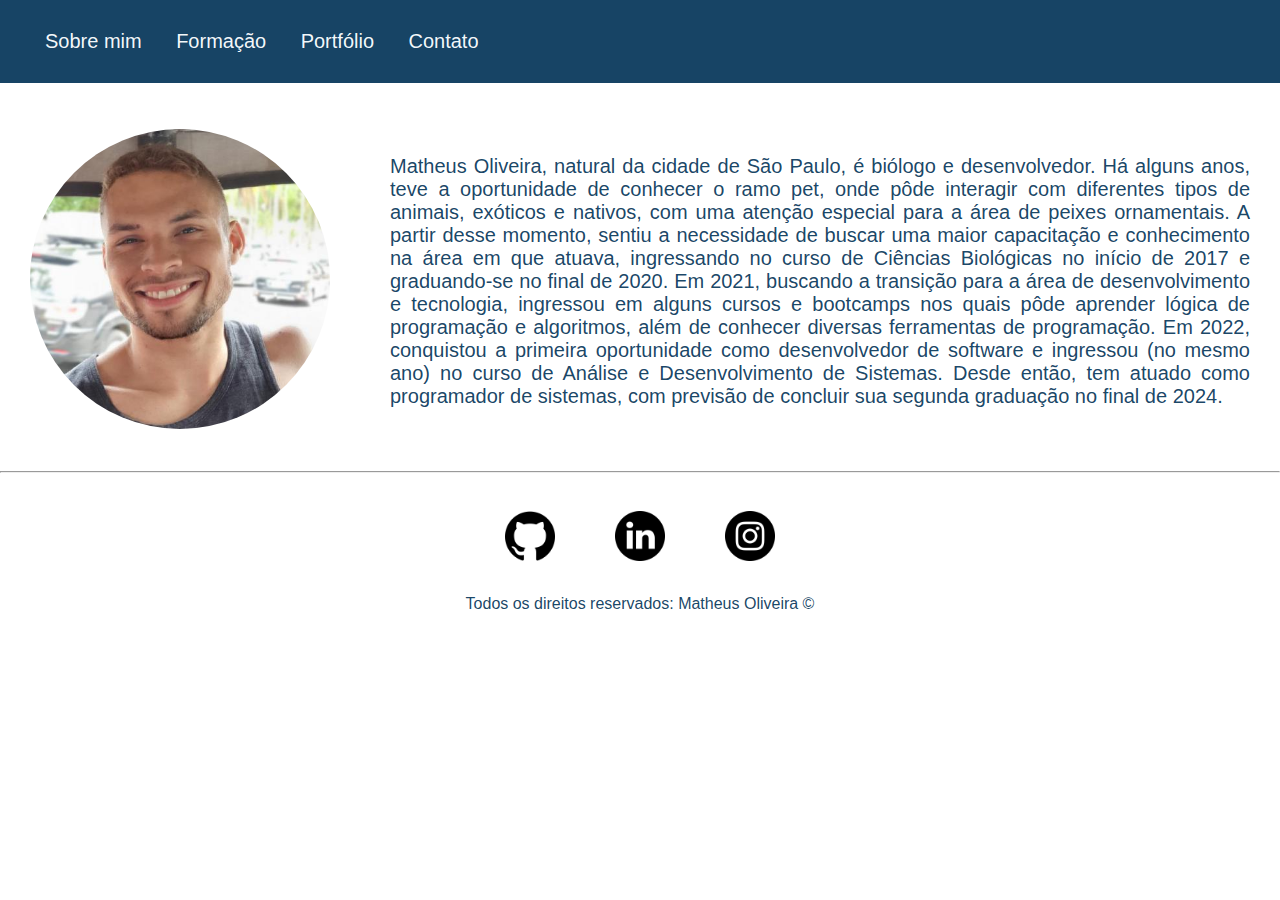
<file: index.html>
<!DOCTYPE html>
<html lang="pt-br">
<head>
    <meta charset="UTF-8">
    <meta http-equiv="X-UA-Compatible" content="IE=edge">
    <meta name="viewport" content="width=device-width, initial-scale=1.0">
    <link rel="stylesheet" href="assets/css/style.css">
    <title>Portfólio Pessoal</title>
</head>
<body class="fundo">
    <header>
        <nav role="navigation">
            <ul id="menu">
                <li><a href="index.html" class="texto-centralizado">Sobre mim</a></li>
                <li><a href="formacao.html" class="texto-centralizado">Formação</a></li>
                <li><a href="portfolio.html" class="texto-centralizado">Portfólio</a></li>
                <li><a href="contato.html" class="texto-centralizado">Contato</a></li>
            </ul>
        </nav>
    </header>
   
    <section class="container-flex">
        <div>
            <img class="imagem" src="assets/img/foto_perfil.jpg" alt="Foto do autor do conteúdo">
        </div> 
        <div class="padding-30">
            <p class="texto-justificado tamanho-fonte-20px">
                Matheus Oliveira, natural da cidade de São Paulo, é biólogo e desenvolvedor. 
                Há alguns anos, teve a oportunidade de conhecer o ramo pet, onde pôde interagir com diferentes tipos de animais, exóticos e nativos, com uma atenção especial para a área de peixes ornamentais. 
                A partir desse momento, sentiu a necessidade de buscar uma maior capacitação e conhecimento na área em que atuava, ingressando no curso de Ciências Biológicas no início de 2017 e graduando-se no final de 2020. 
                Em 2021, buscando a transição para a área de desenvolvimento e tecnologia, ingressou em alguns cursos e bootcamps nos quais pôde aprender lógica de programação e algoritmos, além de conhecer diversas ferramentas de programação. 
                Em 2022, conquistou a primeira oportunidade como desenvolvedor de software e ingressou (no mesmo ano) no curso de Análise e Desenvolvimento de Sistemas. 
                Desde então, tem atuado como programador de sistemas, com previsão de concluir sua segunda graduação no final de 2024.
            </p>
        </div>
    </section>
    <hr>
    <footer>
        <div class="container-flex">
            <a href="https://github.com/MatheusVSOliveira" target="_blank">
                <img class="social-icon padding-30" src="assets/img/github.png" alt="logo do github">
            </a>
            <a href="https://www.linkedin.com/in/matheusvsoliveira/" target="_blank">
                <img class="social-icon padding-30" src="assets/img/linkedin.png" alt="logo do linkedin">
            </a>
            <a href="https://www.instagram.com/matheus.vsoliveira" target="_blank">
                <img class="social-icon padding-30" src="assets/img/instagram.png" alt="logo do instagram">
            </a>
        </div>
        <p class="texto-centralizado">
            Todos os direitos reservados: Matheus Oliveira &copy;
        </p>
    </footer>

    <script src="assets/javascript/script.js"></script>
</body>
</html>
</file>
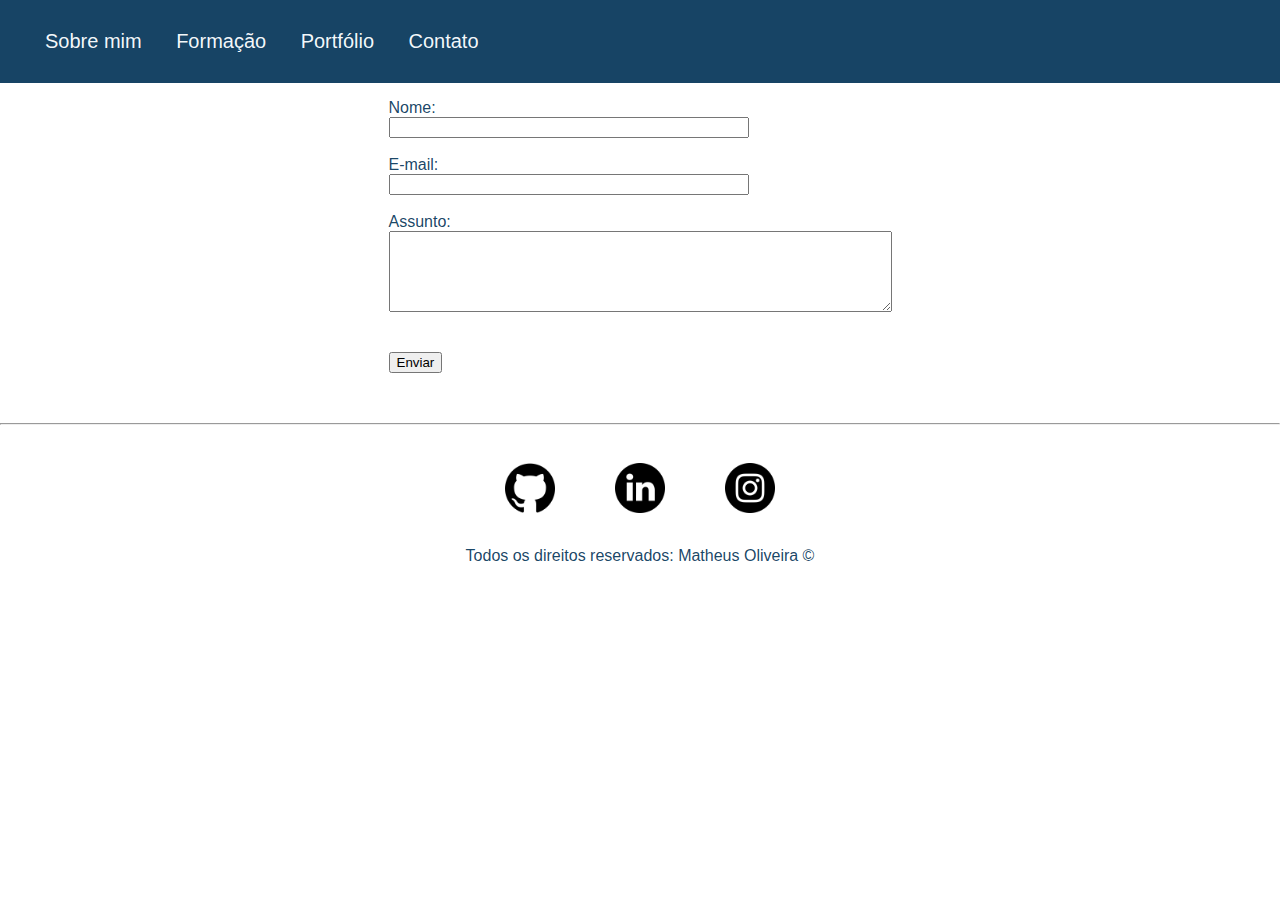
<file: contato.html>
<!DOCTYPE html>
<html lang="pt-br">
<head>
    <meta charset="UTF-8">
    <meta http-equiv="X-UA-Compatible" content="IE=edge">
    <meta name="viewport" content="width=device-width, initial-scale=1.0">
    <link rel="stylesheet" href="assets/css/style.css">
    <title>Portfólio Pessoal</title>
</head>
<body class="fundo">
    <header>
        <nav role="navigation">
            <ul id="menu">
                <li><a href="index.html" class="texto-centralizado">Sobre mim</a></li>
                <li><a href="formacao.html" class="texto-centralizado">Formação</a></li>
                <li><a href="portfolio.html" class="texto-centralizado">Portfólio</a></li>
                <li><a href="contato.html" class="texto-centralizado">Contato</a></li>
            </ul>
        </nav>
    </header>
    <div class="container-flex margin-bottom-50">
        <div>
            <form>
                <label for="nome"> Nome: </label><br>
                <input type="text" id= "nome" onkeyup="validaNome()">
                <div id="txtNome"></div>
                <br>
                <label for="email"> E-mail: </label><br>
                <input type="email" id= "email" onkeyup="validaEmail()" >
                <div id="txtEmail">  </div>
                <br>
                <label for="assunto"> Assunto: </label><br>
                <textarea name="assunto" id="assunto" cols="60" rows="5" onkeyup="validaAssunto()" ></textarea>
                <div id="txtAssunto">  </div>
                <br>
                <br>
                <button onclick="enviar()">Enviar</button>
            </form>
        </div>

    </div>
    <hr>
    <footer>
        <div class="container-flex">
            <a href="https://github.com/MatheusVSOliveira" target="_blank">
                <img class="social-icon padding-30" src="assets/img/github.png" alt="logo do github">
            </a>
           <a href="https://www.linkedin.com/in/matheusvsoliveira/" target="_blank">
            <img class="social-icon padding-30" src="assets/img/linkedin.png" alt="logo do linkedin">
           </a>
           <a href="https://www.instagram.com/matheus.vsoliveira" target="_blank">
            <img class="social-icon padding-30" src="assets/img/instagram.png" alt="logo do instagram">
           </a>
        </div>
        <p class="texto-centralizado">
            Todos os direitos reservados: Matheus Oliveira &copy;
        </p> 
    </footer>
    <script src="assets/javascript/script.js"></script>
</body>
</html>
</file>
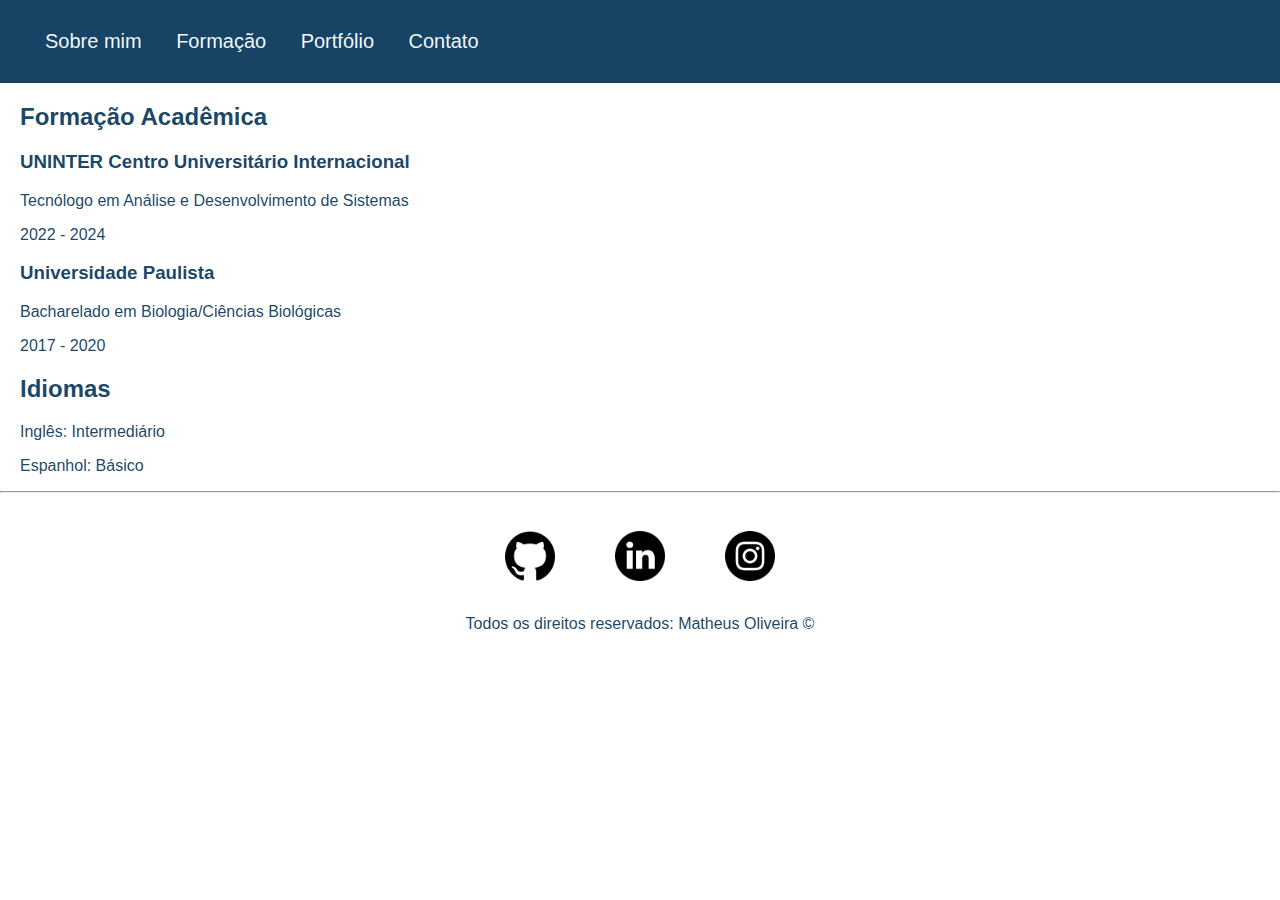
<file: formacao.html>
<!DOCTYPE html>
<html lang="pt-br">
<head>
    <meta charset="UTF-8">
    <meta http-equiv="X-UA-Compatible" content="IE=edge">
    <meta name="viewport" content="width=device-width, initial-scale=1.0">
    <link rel="stylesheet" href="assets/css/style.css">
    <title>Portfólio Pessoal</title>

</head>
<body class="fundo">
    <header>
        <nav role="navigation">
            <ul id="menu">
                <li><a href="index.html" class="texto-centralizado">Sobre mim</a></li>
                <li><a href="formacao.html" class="texto-centralizado">Formação</a></li>
                <li><a href="portfolio.html" class="texto-centralizado">Portfólio</a></li>
                <li><a href="contato.html" class="texto-centralizado">Contato</a></li>
            </ul>
        </nav>
    </header>
   
    <section style="margin-left: 20px;">
        <article>
            <h2>Formação Acadêmica</h2>
            <div>
                <div>
                    <h3>UNINTER Centro Universitário Internacional</h3>
                    <p>Tecnólogo em Análise e Desenvolvimento de Sistemas</p>
                    <p>2022 - 2024</p>
                </div>
                <div>
                    <h3>Universidade Paulista</h3>
                    <p>Bacharelado em Biologia/Ciências Biológicas</p>
                    <p>2017 - 2020</p>
                </div>
            </div>
        </article>
        
        <article>
            <h2>Idiomas</h2>
            <div>
                <p>Inglês: Intermediário </p>
                <p>Espanhol: Básico </p>
            </div>
        </article>
    </section>
    <hr>
    <footer>
        <div class="container-flex">
            <a href="https://github.com/MatheusVSOliveira" target="_blank">
                <img class="social-icon padding-30" src="assets/img/github.png" alt="logo do github">
            </a>
            <a href="https://www.linkedin.com/in/matheusvsoliveira/" target="_blank">
                <img class="social-icon padding-30" src="assets/img/linkedin.png" alt="logo do linkedin">
            </a>
            <a href="https://www.instagram.com/matheus.vsoliveira" target="_blank">
                <img class="social-icon padding-30" src="assets/img/instagram.png" alt="logo do instagram">
           </a>
        </div>
        <p class="texto-centralizado">
            Todos os direitos reservados: Matheus Oliveira &copy;
        </p> 
    </footer>
     <script src="assets/javascript/script.js"></script>
</body>
</html>
</file>
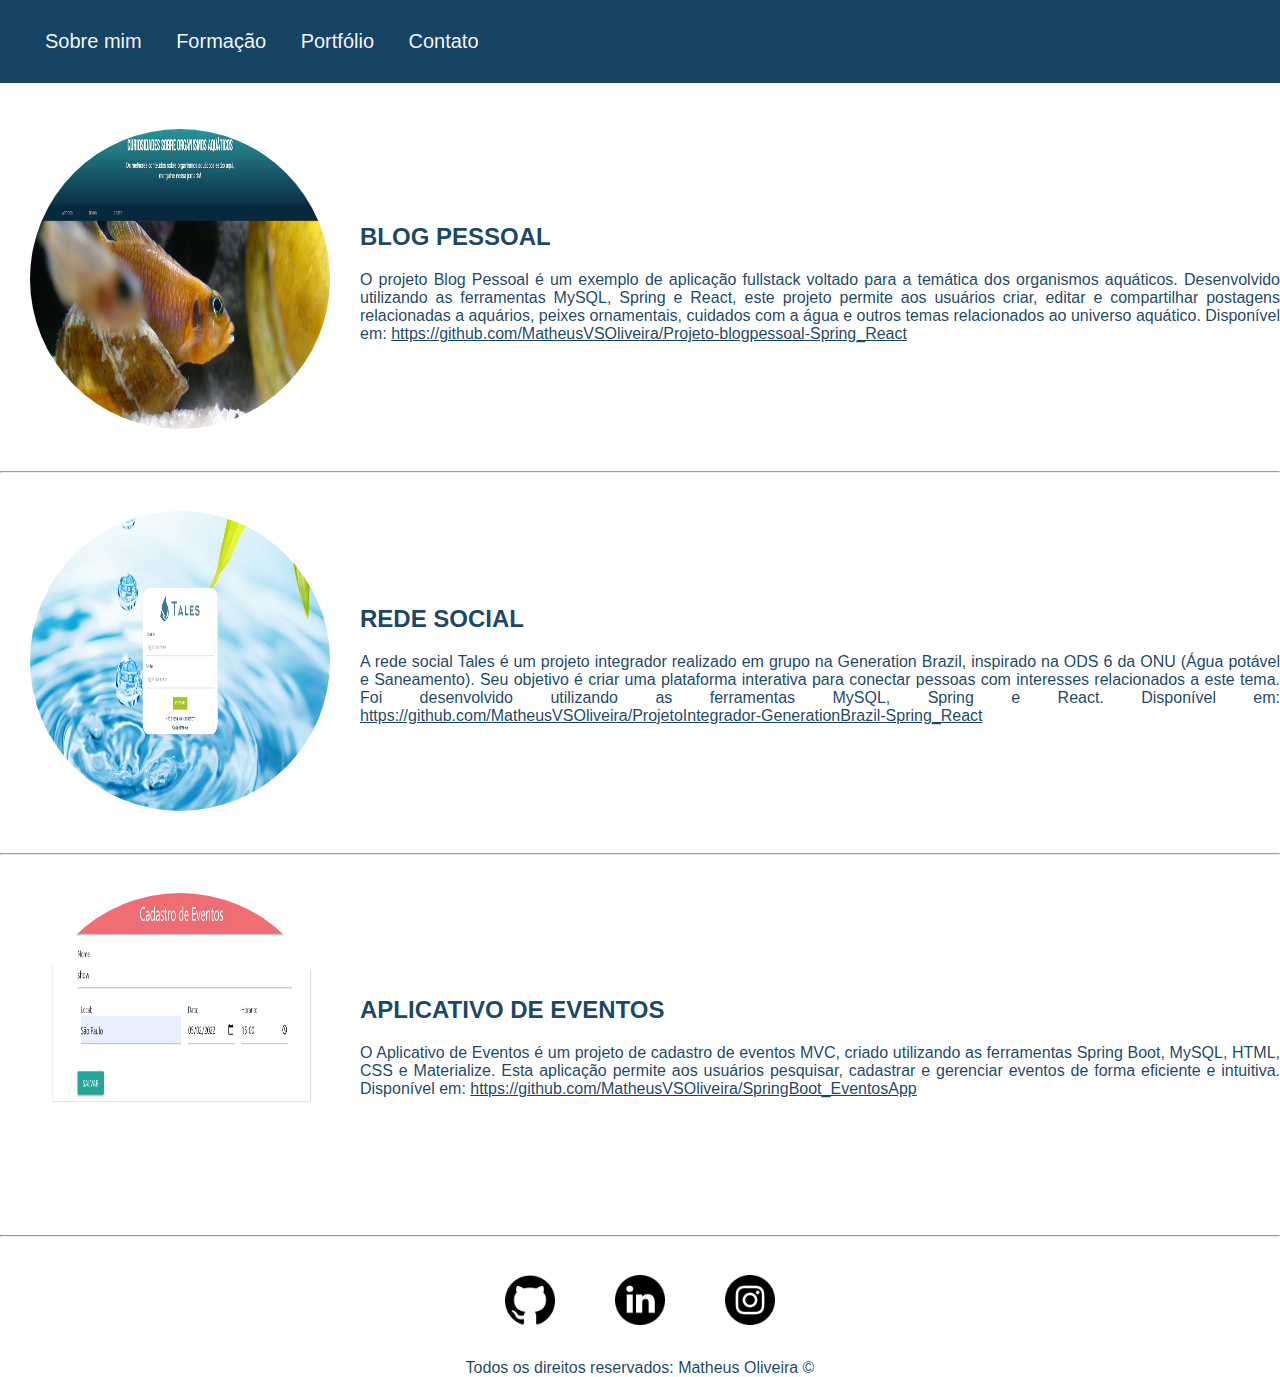
<file: portfolio.html>
<!DOCTYPE html>
<html lang="pt-br">

<head>
    <meta charset="UTF-8">
    <meta http-equiv="X-UA-Compatible" content="IE=edge">
    <meta name="viewport" content="width=device-width, initial-scale=1.0">
    <link rel="stylesheet" href="assets/css/style.css">
    <title>Portfólio Pessoal</title>
</head>

<body class="fundo">
    <header>
        <nav role="navigation">
            <ul id="menu">
                <li><a href="index.html">Sobre mim</a></li>
                <li><a href="formacao.html">Formação</a></li>
                <li><a href="portfolio.html">Portfólio</a></li>
                <li><a href="contato.html">Contato</a></li>
            </ul>
        </nav>
    </header>

    <section class="container-flex">
        <div>
            <img class="imagem" src="assets/img/blogpessoal.jpg" alt="Imagem do projeto Blog Pessoal">
        </div>
        <article>
            <header>
                <h2>BLOG PESSOAL</h2>
            </header>
            <p class="texto-justificado">
                O projeto Blog Pessoal é um exemplo de aplicação fullstack voltado para a temática dos organismos aquáticos. 
                Desenvolvido utilizando as ferramentas MySQL, Spring e React, este projeto permite aos usuários criar, editar e compartilhar postagens relacionadas a aquários, peixes ornamentais, cuidados com a água e outros temas relacionados ao universo aquático. Disponível em:
                <a class="linkEditado" href="https://github.com/MatheusVSOliveira/Projeto-blogpessoal-Spring_React" target="_blank">https://github.com/MatheusVSOliveira/Projeto-blogpessoal-Spring_React</a>
            </p>
        </article>
    </section>
    <hr>
    <section class="container-flex">
        <div>
            <img class="imagem" src="assets/img/redesocial.jpg" alt="Imagem do projeto Rede Social">
        </div>
        <article>
            <header>
                <h2>REDE SOCIAL</h2>
            </header>
            <p class="texto-justificado">
                A rede social Tales é um projeto integrador realizado em grupo na Generation Brazil, inspirado na ODS 6 da ONU (Água potável e Saneamento). Seu objetivo é criar uma plataforma interativa para conectar pessoas com interesses relacionados a este tema. 
                Foi desenvolvido utilizando as ferramentas MySQL, Spring e React. Disponível em:
                <a href="https://github.com/MatheusVSOliveira/ProjetoIntegrador-GenerationBrazil-Spring_React" target="_blank">https://github.com/MatheusVSOliveira/ProjetoIntegrador-GenerationBrazil-Spring_React</a>
            </p>
        </article>
    </section>
    <hr>
    <section class="container-flex">
        <div>
            <img class="imagem" src="assets/img/eventosapp.jpg" alt="Imagem do projeto Aplicativo de Eventos">
        </div>
        <article>
            <header>
                <h2>APLICATIVO DE EVENTOS</h2>
            </header>
            <p class="texto-justificado">
                O Aplicativo de Eventos é um projeto de cadastro de eventos MVC, criado utilizando as ferramentas Spring Boot, MySQL, HTML, CSS e Materialize.
                Esta aplicação permite aos usuários pesquisar, cadastrar e gerenciar eventos de forma eficiente e intuitiva. Disponível em:
                <a href="https://github.com/MatheusVSOliveira/SpringBoot_EventosApp" target="_blank">https://github.com/MatheusVSOliveira/SpringBoot_EventosApp</a>
            </p>
        </article>
    </section>

    <hr>

    <footer>
        <div class="container-flex">
            <a href="https://github.com/MatheusVSOliveira" target="_blank">
                <img class="social-icon padding-30" src="assets/img/github.png" alt="logo do github">
            </a>
            <a href="https://www.linkedin.com/in/matheusvsoliveira/" target="_blank">
                <img class="social-icon padding-30" src="assets/img/linkedin.png" alt="logo do linkedin">
            </a>
            <a href="https://www.instagram.com/matheus.vsoliveira" target="_blank">
                <img class="social-icon padding-30" src="assets/img/instagram.png" alt="logo do instagram">
            </a>
        </div>
        <p class="texto-centralizado">
            Todos os direitos reservados: Matheus Oliveira &copy;
        </p>
    </footer>

    <script src="assets/javascript/script.js"></script>
</body>

</html>
</file>
<file: assets/css/style.css>
.texto-centralizado {
    text-align: center;
    margin: 0px;
}

.texto-justificado {
    text-align: justify
}

.tamanho-fonte-20px {
    font-size: 20px
}

.margin-bottom-50 {
    margin-bottom: 50px
}

.padding-30 {
    padding: 30px;
}

.container-flex {
    display: flex;
    flex-flow: row;
    justify-content: center;
    align-items: center;
}

.fundo {
    background-color: rgb(255, 255, 255);
    font-family: sans-serif;
    color: rgba(21, 67, 100, 0.993);
    margin: 0;
}

#menu {
    background-color: rgba(21, 67, 100, 0.993);
    color: rgba(255, 255, 255, 0.993);
    padding: 30px;
    margin: 0px;
    margin-bottom: 16px;
}

#menu li {
    display: inline;
    padding: 15px;
}

#menu li a {
    text-decoration: none;
    color: rgba(250, 253, 255, 0.993);
    font-size: 20px; 
}

#menu li a:hover {
    color: gray /* Muda a cor ao passar o cursor do mouse */
}

.imagem {
    border-radius: 50%;
    width: 300px;
    height: 300px;
    padding: 30px;
}

.social-icon {
    width: 50px;
    height: 50px;
}

a:-webkit-any-link { /* Muda a formatação padrão do link */
    color: rgba(21, 67, 100, 0.993);
    cursor: pointer;
    text-decoration: underline;
}
</file>
